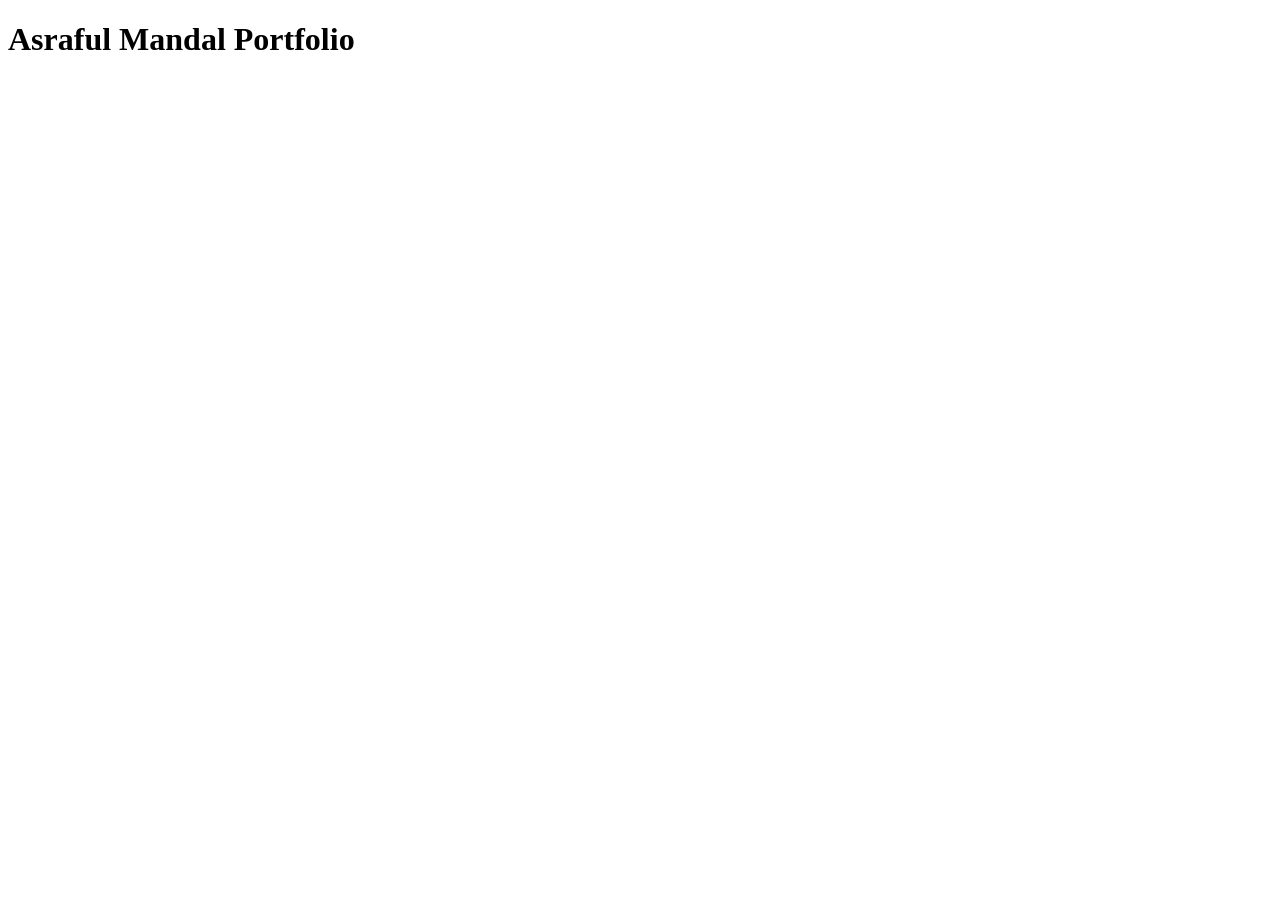
<file: inbdex.html>
<!DOCTYPE html>
<html lang="en">
<head>
    <meta charset="UTF-8">
    <meta name="viewport" content="width=device-width, initial-scale=1.0">
    <title>Document</title>
</head>
<body>
    <h1>Asraful Mandal Portfolio</h1>
</body>
</html>
</file>
